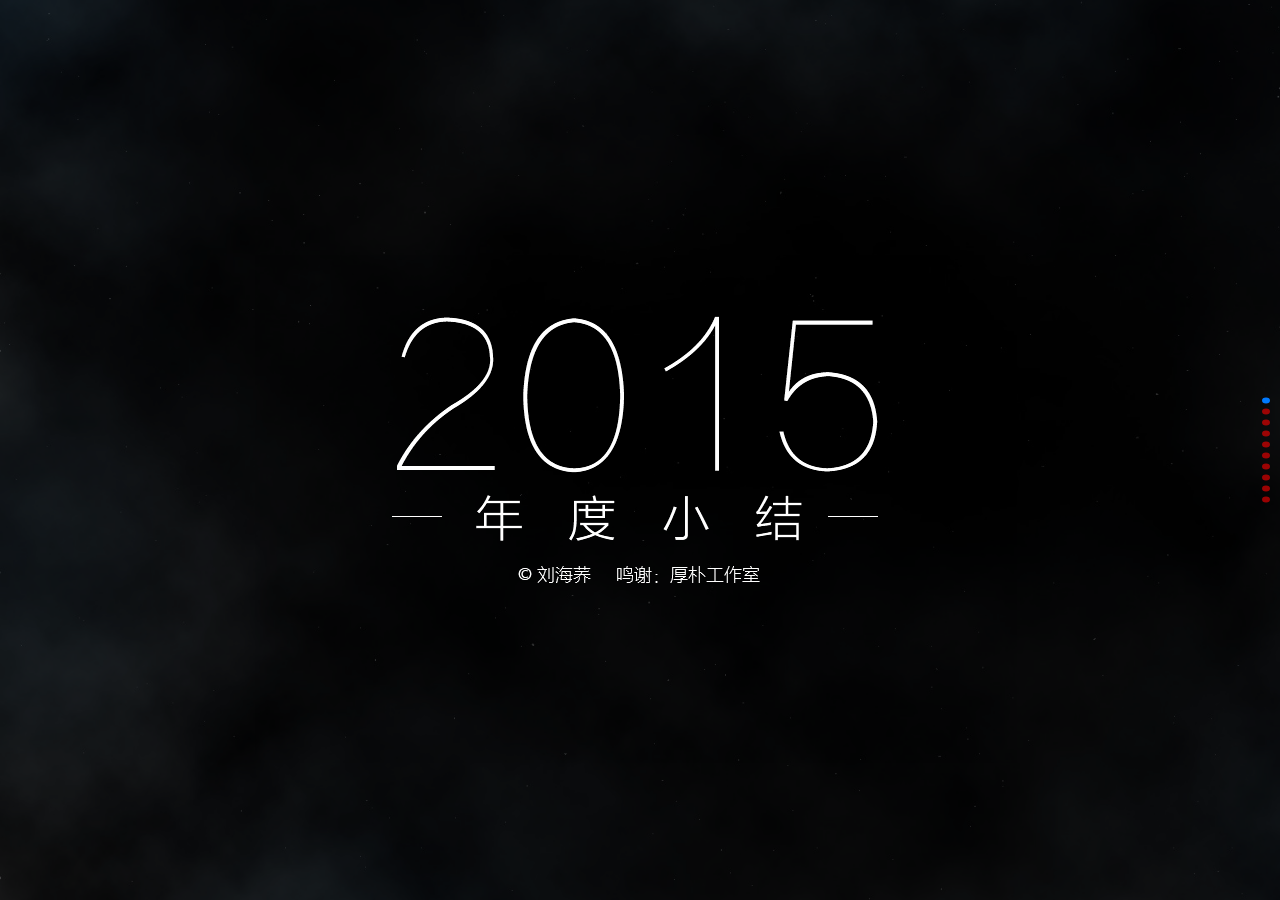
<file: kqin2015.html>
<!DOCTYPE html>
<!-- saved from url=(0056)http://www.swiper.com.cn/demo/20-mousewheel-control.html -->
<html lang="en"><head><meta http-equiv="Content-Type" content="text/html; charset=UTF-8">
    <meta charset="utf-8">
    <title>2015年年度个人小结_刘海荞</title>
    <meta name="viewport" content="width=device-width, initial-scale=1, minimum-scale=1, maximum-scale=1">

    <!-- Link Swiper's CSS -->
    <link rel="stylesheet" href="./App/kqin2015.min.css">

    <!-- Demo styles -->
    <style>
    html, body {
        position: relative;
        height: 100%;
    }
    body {
        font-family: 'Microsoft Yahei',Helvetica, Arial, sans-serif;
        font-size: 16px;
        font-weight:100;
        color:#fff;
        margin: 0;
        padding: 0;
    }
    .swiper-container {
        width: 100%;
        height: 100%;
        margin-left: auto;
        margin-right: auto;
        background-image: url(./img/background.jpg);
        background-size:cover;
        background-repeat: no-repeat;
    }
    .swiper-slide {
        Center slide text vertically
        display: -webkit-box;
        display: -ms-flexbox;
        display: -webkit-flex;
        display: flex;
        -webkit-box-pack: center;
        -ms-flex-pack: center;
        -webkit-justify-content: center;
        justify-content: center;
        -webkit-box-align: center;
        -ms-flex-align: center;
        -webkit-align-items: center;
        align-items: center;
    }

    </style>
</head>
<body>
    <!-- Swiper -->
    <div class="swiper-container swiper-container-vertical">
        <div class="swiper-wrapper">
            <div class="swiper-slide swiper-slide-cover swiper-slide-active" style="height: 965px; margin-bottom: 30px;">
                <div class="cover-mask"></div>
                <div class="cover-img">
                    <img src="./img/coverText.png" usemap="#maphope">
                    <map name="maphope" id="maphope">
                        <area shape="rect" coords="280,250,370,270" href ="http://ce.sysu.edu.cn/hope/" target ="_blank" alt="Sun" />
                    </map>
                </div>
                <div class="cover-box">
                    <div class="bg-box bg-box01 bg-box-slideFromLeft">
                        <div class="bg01">
                        </div>
                        <div class="bg02">
                        </div>
                    </div>
                    <div class="bg-box bg-box02 bg-box-slideFromRight">
                        <div class="bg01">
                        </div>
                        <div class="bg02">
                        </div>
                    </div>
                    <div class="bg-box bg-box03 bg-box-slideFromLeft">
                        <div class="bg01">
                        </div>
                        <div class="bg02">
                        </div>
                    </div>
                    <div class="bg-box bg-box04 bg-box-slideFromRight">
                        <div class="bg01">
                        </div>
                        <div class="bg02">
                        </div>
                    </div>
                    <div class="bg-box bg-box05 bg-box-slideFromLeft">
                        <div class="bg01">
                        </div>
                        <div class="bg02">
                        </div>
                    </div>
                    <div class="bg-box bg-box06 bg-box-slideFromRight">
                        <div class="bg01">
                        </div>
                        <div class="bg02">
                        </div>
                    </div>
                    <div class="bg-box bg-box07 bg-box-slideFromLeft">
                        <div class="bg01">
                        </div>
                        <div class="bg02">
                        </div>
                    </div>
                </div>
            </div>
            <div class="swiper-slide swiper-slide-next" style="height: 965px; margin-bottom: 30px;">
                <div class="hope-diary">
                    <div class="hope-diary-left">
                        <a href="#">
2015-12-13<br>
早上随工作室小分队一块去白云山，一个小时的车程晕车了，把早餐全部吐出来了……应该是昨晚没睡好导致的。<br>
据说白云山不是很高，一下子就爬上去了。然而回来时走了远路，而且阶梯又多，下来后已经累得不行了……
                        </a>
                        <a href="#">
2015-12-05<br>
早上去帮老师拍历史古籍。<br>
中午给hope102装了Adobe全家桶，欢迎各组争相使用。<br>
下午继续完善换热器图纸，交给组长。<br>
晚上完善一下昨晚写的设计教程……
                        </a>
                        <a href="#">
2015-11-09<br>
昨天早上只是完成了上周的实验报告，下午处理昨天早上拍的视频并写了云门项目小结，晚上开了数码美工交流会，顺便让雯璇把视频按往阿姨说的剪成几段了。<br>
今天早上一早来给Extech会议的拍摄人员取设备……
                        </a>
                        <hr style="height:0px;border-top:none">
                        <a href="http://ce.sysu.edu.cn/hope/search.aspx?FieldName=Inputer&Keyword=%E5%88%98%E6%B5%B7%E8%8D%9E&IsFuzzy=on&HasChild=on&CategoryID=40" class="hope-diary-left-more">
                            MORE
                        </a>
                    </div>
                    <div class="common-right hope-diary-right">
                        <p>
                            2015年完成</br>日志<br>
                            <span>343</span>篇
                        </p>
                    </div>
                </div>
            </div>
            <div class="swiper-slide" style="height: 965px; margin-bottom: 30px;">
                <div class="hope-summary">
                    <div class="hope-summary-left">
                        <table>
                          <tr>
                            <td><a href="http://ce.sysu.edu.cn/hope/Item/138702.aspx">1</a></td>
                            <td><a href="http://ce.sysu.edu.cn/hope/Item/139402.aspx">2</a></td>
                            <td><a href="http://ce.sysu.edu.cn/hope/Item/141439.aspx">3</a></td>
                          </tr>
                          <tr>
                            <td><a href="http://ce.sysu.edu.cn/hope/Item/143374.aspx">4</a></td>
                            <td><a href="http://ce.sysu.edu.cn/hope/Item/145581.aspx">5</a></td>
                            <td><a href="http://ce.sysu.edu.cn/hope/Item/147320.aspx">6</a></td>
                          </tr>
                          <tr>
                            <td><a href="http://ce.sysu.edu.cn/hope/Item/148504.aspx">7</a></td>
                            <td><a href="http://ce.sysu.edu.cn/hope/Item/149241.aspx">8</a></td>
                            <td><a href="http://ce.sysu.edu.cn/hope/Item/150816.aspx">9</a></td>
                          </tr>
                          <tr>
                            <td><a href="http://ce.sysu.edu.cn/hope/Item/152313.aspx">10</a></td>
                            <td><a href="http://ce.sysu.edu.cn/hope/Item/153907.aspx">11</a></td>
                            <td><a href="http://ce.sysu.edu.cn/hope/Item/155547.aspx">12</a></td>
                          </tr>
                        </table>
                    </div>
                    <div class="common-right hope-summary-right">
                        <p>
                            2015年完成</br>月度小结<br>
                            <span>12</span>篇
                        </p>
                    </div>
                </div>
            </div>
            <div class="swiper-slide" style="height: 965px; margin-bottom: 30px;">
                <div class="hope-learningNotes">
                    <div class="hope-learningNotes-left">
                        <img src="./img/flower.png">
                        <ul>
                            <li><span>Mar.30</span><a href="http://ce.sysu.edu.cn/hope/Item/141476.aspx">关于近期拍花的一些技巧总结</a></li>
                            <li><span>Apr.26</span><a href="http://ce.sysu.edu.cn/hope/Item/143219.aspx">直方图的正确打开方式</a></li>
                            <li><span>May.09</span><a href="http://ce.sysu.edu.cn/hope/Item/144024.aspx">大运会拍摄有感之体育拍摄经验总结</a></li>
                            <li><span>May.23</span><a href="http://ce.sysu.edu.cn/hope/Item/145012.aspx">常见视频格式简介</a></li>
                            <li><span>Aug.22</span><a href="http://ce.sysu.edu.cn/hope/Item/148778.aspx">Excel图表培训收获</a></li>
                            <li><span>Aug.31</span><a href="http://ce.sysu.edu.cn/hope/Item/149235.aspx">英文字体的一些常识(Adobe Type Primerfile)（上）</a></li>
                            <li><span>Oct.26</span><a href="http://ce.sysu.edu.cn/hope/Item/151934.aspx">英文字体的一些常识(Adobe Type Primerfile)（下）</a></li>
                            <li><span>Nov.15</span><a href="http://ce.sysu.edu.cn/hope/Item/153064.aspx">关于近期数码任务的一些问题总结</a></li>
                        </ul>
                    </div>
                    <div class="common-right hope-learningNotes-right">
                        <p>
                            2015年完成</br>学习笔记<br>
                            <span>35</span>篇
                        </p>
                    </div>
                </div>
            </div>
            <div class="swiper-slide" style="height: 965px; margin-bottom: 30px;">
                <div class="hope-learningNotes">
                    <div class="hope-learningNotes-left">
                        <img src="./img/snowmoutain.png">
                        <ul>
                            <li><span>Mar.01</span><a href="http://ce.sysu.edu.cn/hope/Item/139557.aspx">设计四大原则&杂说培训by小黑</a></li>
                            <li><span>Apr.04</span><a href="http://ce.sysu.edu.cn/hope/Item/142002.aspx">构图培训by琛姐</a></li>
                            <li><span>Apr.06</span><a href="http://ce.sysu.edu.cn/hope/Item/141945.aspx">影调培训by琛姐</a></li>
                            <li><span>May.15</span><a href="http://ce.sysu.edu.cn/hope/Item/144477.aspx">Premiere培训by肖师兄</a></li>
                            <li><span>May.23</span><a href="http://ce.sysu.edu.cn/hope/Item/145026.aspx">人像摄影培训by肖师兄</a></li>
                            <li><span>July.27</span><a href="http://ce.sysu.edu.cn/hope/Item/148297.aspx">项目点评会by周伟健师兄</a></li>
                            <li><span>Nov.08</span><a href="http://ce.sysu.edu.cn/hope/Item/152761.aspx">Indesign培训by肖师兄</a></li>
                            <li><span>Dec.28</span><a href="http://ce.sysu.edu.cn/hope/Item/155403.aspx">InDesign作业点评+进阶培训by肖师兄</a></li>
                        </ul>
                    </div>
                    <div class="common-right hope-learningNotes-right">
                        <p>
                            2015年参加</br>培训<br>
                            <span>8</span>个
                        </p>
                    </div>
                </div>
            </div>
            <div class="swiper-slide" style="height: 965px; margin-bottom: 30px;">
                <div class="hope-exercise">
                    <div class="common-right hope-exercise-text">
                        <div class="left">
                            <p>
                                2015年完成</br>练习作品<br>
                                <span>39</span>篇
                            </p>
                        </div>
                        <div class="right">
                            <p>
                                摄影：26篇<br>
                                平面：13篇<br>
                                还有一堆乱七八糟的修图练习……
                            </p>
                        </div>
                    </div>
                    <div class="photo">
                        <p>
                            -摄影-
                        </p>
                        <div class="card-display">
                            <a href="http://ce.sysu.edu.cn/hope/Item/137532.aspx"><img src="./img/card01.png"><span>香雪行</span></a>
                            <a href="http://ce.sysu.edu.cn/hope/Item/139493.aspx"><img src="./img/card02.png"><span>杜鹃·初见新蕊</span></a>
                            <a href="http://ce.sysu.edu.cn/hope/Item/139571.aspx"><img src="./img/card03.png"><span>杜鹃·微距练习</span></a>
                            <a href="http://ce.sysu.edu.cn/hope/Item/148380.aspx"><img src="./img/card04.png"><span>广州塔日出之色调的情感</span></a>
                        </div>
                    </div>
                    <div class="photo">
                        <p>
                            -平面-
                        </p>
                        <div class="card-display">
                            <a href="http://ce.sysu.edu.cn/hope/Item/155042.aspx"><img src="./img/card05.png"><span>轻松调出日系风</span></a>
                            <a href="http://ce.sysu.edu.cn/hope/Item/154923.aspx"><img src="./img/card06.png"><span>绘制一枚精致的筹码图标</span></a>
                            <a href="http://ce.sysu.edu.cn/hope/Item/154841.aspx"><img src="./img/card07.png"><span>简单搞定凹版烫金效果</span></a>
                            <a href="http://ce.sysu.edu.cn/hope/Item/154693.aspx"><img src="./img/card08.png"><span>绘制逼真的半个鸡蛋</span></a>
                        </div>
                    </div>
                </div>
            </div>
            <div class="swiper-slide" style="height: 965px; margin-bottom: 30px;">
                <div class="hope-exercise">
                    <div class="common-right hope-exercise-text">
                        <div class="left">
                            <p>
                                2015年参加</br>项目<br>
                                <span>2</span>个
                            </p>
                        </div>
                        <div class="right">
                            <p>
                            云门计划5之<a href="ce.sysu.edu.cn/hope/HopeGroup/Photography/" style="color:#3ad5e3">数码组专题页</a>设计<br>
云门计划5之<a href="http://ce.sysu.edu.cn/" style="color:#3ad5e3">新版学院网站</a>设计<br>
                                <a href="http://ce.sysu.edu.cn/Item/152649.aspx">附：云门计划5之学院网站2015版项目小结</a>
                            </p>
                        </div>
                    </div>
                    <div class="photo">
                        <div class="i-display">
                            <img src="./img/mac.png">
                            <img src="./img/ipad.png">
                            <img src="./img/iphone.png">
                        </div>
                    </div>
                </div>
            </div>
            <div class="swiper-slide" style="height: 965px; margin-bottom: 30px;">
                <div class="common-right hope-other">
                    <div class="grid1">
                        <p>
                            2015年参加</br>数码任务<br>
                            <span>13</span>个
                        </p>
                    </div>
                    <div class="grid1">
                        <p>
                            2015年参加</br>数码组会<br>
                            <span>9</span>次
                        </p>
                    </div>
                    <div class="grid1">
                        <p>
                            2015年参加</br>值班<br>
                            <span>28</span>次
                        </p>
                    </div>
                    <div class="grid1">
                        <p>
                            2015年参加</br>全员大会<br>
                            <span>9</span>次
                        </p>
                    </div>
                </div>
            </div>
            <div class="swiper-slide" style="height: 965px; margin-bottom: 30px;">
                <div class="hope-book">
                    <div class="list-range">
                        <ul>
                            <li class="done">《传家·春》<span class="range"></span> </li>

                            <li class="done">《传家·夏》<span class="range"></span></li>

                            <li class="done">《解忧杂货店》<span class="range"></span></li>

                            <li class="done">《乖_摸摸头》<span class="range"></span></li>

                            <li class="done">《让我留在你身边》<span class="range"></span></li>

                            <li class="done">《影视创作方法通论》<span class="range"></span></li>

                            <li class="done">《DSLR单反摄影圣经》<span class="range"></span></li>

                            <li class="point10">《premiere CS6 完全自学教程》<span class="range"></span></li>

                            <li class="point50">《微信公众平台开发》<span class="range"></span></li>

                            <li class="point15">《书法的七个问题》<span class="range"></span></li>

                            <li class="point80">《只是为了好玩》<span class="range"></span></li>

                            <li class="done">《Don't make me think》<span class="range"></span></li>

                            <li class="point30">《走出软件作坊》<span class="range"></span></li>

                            <li class="point50">《每天懂一点色彩心理学》<span class="range"></span></li>

                            <li class="point25">《Grid Systems》<span class="range"></span></li>

                            <li class="done">《写给大家看的设计书》<span class="range"></span></li>

                            <li class="point25">《超越平凡的平面设计：版式设计原理》<span class="range"></span></li>

                            <li class="point25">《文字设计基础教程》<span class="range"></span></li>

                            <li class="done">《文字设计基础教程》<span class="range"></span></li>

                            <li class="done">《设计师的设计日记》<span class="range"></span></li>

                            <li class="point10">《大学之路》<span class="range"></span></li>

                            <li class="done">《Lightroom数码摄影后期处理专业技法》<span class="range"></span></li>

                            <li class="done">《自然之美》<span class="range"></span></li>
                        </ul>
                    </div>
                    <div class="common-right book-right">
                        <p>
                            2015年阅读</br>书籍<br>
                            <span>23</span>本
                        </p>
                    </div>
                </div>
            </div>
            <div class="swiper-slide" style="height: 965px; margin-bottom: 30px;">
                <div class="hope-video">
                    <div class="video-top">
                        <div class="minions">
                            <img src="./img/minions.png">
                        </div>
                        <div class="common-right video-right">
                            <p>
                                2015年观看</br>电影<br>
                                <span>16</span>部
                            </p>
                        </div>
                    </div>
                    <div class="video-bottom">
                        <div class="video-card">
                            <div>
                                <img src="./img/movie01.png">
                                <span>小黄人大眼萌</span>
                            </div>
                            <div>
                                <img src="./img/movie02.png">
                                <span>史努比花生大电影</span>
                            </div>
                            <div>
                                <img src="./img/movie03.png">
                                <span>大圣归来</span>
                            </div>
                            <div>
                                <img src="./img/movie04.png">
                                <span>哆啦A梦</span>
                            </div>
                            <div>
                                <img src="./img/movie05.png">
                                <span>小叮当
                                </span>
                            </div>
                            <div>
                                <img src="./img/movie06.png">
                                <span>超能陆战队</span>
                            </div>
                            <div>
                                <img src="./img/movie07.png">
                                <span>Who Am I</span>
                            </div>
                            <div>
                                <img src="./img/movie08.png"><span>辉耀姬物语</span>
                            </div>
                        </div>
                        <div class="video-card">
                            <div>
                                <img src="./img/movie09.png">
                                <span>麦兜当当伴我心</span>
                            </div>
                            <div>
                                <img src="./img/movie10.png"><span>王牌特工</span>
                            </div>
                            <div>
                                <img src="./img/movie11.png"><span>跳跳虎大电影</span>
                            </div>
                            <div>
                                <img src="./img/movie12.png"><span>Gifted Hand</span>
                            </div>
                            <div>
                                <img src="./img/movie13.png"><span>我的少女时代</span>
                            </div>
                            <div>
                                <img src="./img/movie14.png"><span>夏洛特烦恼</span>
                            </div>
                            <div>
                                <img src="./img/movie15.png"><span>十月初五的月光</span>
                            </div>
                            <div>
                                <img src="./img/movie16.png"><span>安娜·卡列尼娜
                                </span>
                            </div>
                        </div>
                    </div>
                </div>
            </div>
        </div>
        <!-- Add Pagination -->
        <div class="swiper-pagination swiper-pagination-clickable">
            <span class="swiper-pagination-bullet swiper-pagination-bullet-active"></span>
            <span class="swiper-pagination-bullet"></span>
            <span class="swiper-pagination-bullet"></span>
            <span class="swiper-pagination-bullet"></span>
            <span class="swiper-pagination-bullet"></span>
            <span class="swiper-pagination-bullet"></span>
            <span class="swiper-pagination-bullet"></span>
            <span class="swiper-pagination-bullet"></span>
            <span class="swiper-pagination-bullet"></span>
            <span class="swiper-pagination-bullet"></span>
        </div>
    </div>

    <!-- Swiper JS -->
    <script src="./App/kqin2015.min.js"></script>

    <!-- Initialize Swiper -->
    <script>
    var swiper = new Swiper('.swiper-container', {
        pagination: '.swiper-pagination',
        direction: 'vertical',
        slidesPerView: 1,
        paginationClickable: true,
        spaceBetween: 30,
        mousewheelControl: true
    });
    </script>


</body></html>
</file>
<file: App/kqin2015.min.css>
/**
 * Swiper 3.2.7
 * Most modern mobile touch slider and framework with hardware accelerated transitions
 * 
 * http://www.idangero.us/swiper/
 * 
 * Copyright 2015, Vladimir Kharlampidi
 * The iDangero.us
 * http://www.idangero.us/
 * 
 * Licensed under MIT
 * 
 * Released on: December 7, 2015
 */

/*CSS Reset*/
img {
    border: 0;
}
table {
    border-spacing: 0;
    border-collapse: collapse;
}
h1,
h2,
h3,
h4,
h5,
h6 {
    font-size: 100%;
    font-weight: normal;
}
a,
a:link,
a:visited {
    color: #fff;
}
a:hover {
    color: #3ad5e3;
}
:link,
:visited {
    text-decoration: none;
}
:focus {
    outline: 0;
}
p {
    color: #fff;
}
ol,
ul,
li {
    list-style: none;

    margin: 0;
    padding: 0;
}

/*Swiper Style*/
.swiper-container {
    overflow: hidden;

    position: relative;
    z-index: 1;

    margin: 0 auto;
}
.swiper-container-no-flexbox .swiper-slide {
    float: left;
}
.swiper-container-vertical > .swiper-wrapper {
    -webkit-box-orient: vertical;

    -webkit-flex-direction: column;
        -ms-flex-direction: column;
            flex-direction: column;
}
.swiper-wrapper {
    display: -webkit-box;
    display: -ms-flexbox;
    display: -webkit-flex;
    display:         flex;

    position: relative;
    z-index: 1;

    -webkit-box-sizing: content-box;
            box-sizing: content-box;
    width: 100%;
    height: 100%;

    -webkit-transition-property: -webkit-transform;
            transition-property: -webkit-transform;
            transition-property:         transform;
            transition-property:         transform, -webkit-transform;
}
.swiper-container-android .swiper-slide,
.swiper-wrapper {
    -webkit-transform: translate3d(0, 0, 0);
        -ms-transform: translate3d(0, 0, 0);
            transform: translate3d(0, 0, 0);
}
.swiper-container-multirow > .swiper-wrapper {
    -webkit-box-lines: multiple;
       -moz-box-lines: multiple;
    -webkit-flex-wrap: wrap;
        -ms-flex-wrap: wrap;
            flex-wrap: wrap;
}
.swiper-container-free-mode > .swiper-wrapper {
    margin: 0 auto;

    -webkit-transition-timing-function: ease-out;
            transition-timing-function: ease-out;
}
.swiper-slide {
    position: relative;

    width: 100%;
    height: 100%;

    -ms-flex: 0 0 auto;
    -ms-flex-negative: 0;
    -webkit-flex-shrink: 0;
    -webkit-flex-shrink: 0;
            flex-shrink: 0;
}
.swiper-container-autoheight,
.swiper-container-autoheight .swiper-slide {
    height: auto;
}
.swiper-container-autoheight .swiper-wrapper {
    -webkit-box-align: start;

    -webkit-transition-property: -webkit-transform, height;
    -webkit-transition-property: height, -webkit-transform;
            transition-property: height, -webkit-transform;
            transition-property:         transform, height;
            transition-property:         transform, height, -webkit-transform;

    -webkit-align-items: flex-start;
            align-items: flex-start;
    -ms-flex-align: start;
}
.swiper-container .swiper-notification {
    position: absolute;
    top: 0;
    left: 0;
    z-index: -1000;

    opacity: 0;

    pointer-events: none;
}
.swiper-wp8-horizontal {
    -ms-touch-action: pan-y;
        touch-action: pan-y;
}
.swiper-wp8-vertical {
    -ms-touch-action: pan-x;
        touch-action: pan-x;
}
.swiper-button-next,
.swiper-button-prev {
    position: absolute;
    top: 50%;
    z-index: 10;

    margin-top: -22px;
    width: 27px;
    height: 44px;

    background-repeat: no-repeat;
    background-position: center;
    background-size: 27px 44px;

    cursor: pointer;
}
.swiper-button-next.swiper-button-disabled,
.swiper-button-prev.swiper-button-disabled {
    opacity: .35;

    cursor: auto;
    pointer-events: none;
}
.swiper-button-prev,
.swiper-container-rtl .swiper-button-next {
    right: auto;
    left: 10px;

    background-image: url("data:image/svg+xml;charset=utf-8,%3Csvg%20xmlns%3D'http%3A%2F%2Fwww.w3.org%2F2000%2Fsvg'%20viewBox%3D'0%200%2027%2044'%3E%3Cpath%20d%3D'M0%2C22L22%2C0l2.1%2C2.1L4.2%2C22l19.9%2C19.9L22%2C44L0%2C22L0%2C22L0%2C22z'%20fill%3D'%23007aff'%2F%3E%3C%2Fsvg%3E");
}
.swiper-button-prev.swiper-button-black,
.swiper-container-rtl .swiper-button-next.swiper-button-black {
    background-image: url("data:image/svg+xml;charset=utf-8,%3Csvg%20xmlns%3D'http%3A%2F%2Fwww.w3.org%2F2000%2Fsvg'%20viewBox%3D'0%200%2027%2044'%3E%3Cpath%20d%3D'M0%2C22L22%2C0l2.1%2C2.1L4.2%2C22l19.9%2C19.9L22%2C44L0%2C22L0%2C22L0%2C22z'%20fill%3D'%23000000'%2F%3E%3C%2Fsvg%3E");
}
.swiper-button-prev.swiper-button-white,
.swiper-container-rtl .swiper-button-next.swiper-button-white {
    background-image: url("data:image/svg+xml;charset=utf-8,%3Csvg%20xmlns%3D'http%3A%2F%2Fwww.w3.org%2F2000%2Fsvg'%20viewBox%3D'0%200%2027%2044'%3E%3Cpath%20d%3D'M0%2C22L22%2C0l2.1%2C2.1L4.2%2C22l19.9%2C19.9L22%2C44L0%2C22L0%2C22L0%2C22z'%20fill%3D'%23ffffff'%2F%3E%3C%2Fsvg%3E");
}
.swiper-button-next,
.swiper-container-rtl .swiper-button-prev {
    right: 10px;
    left: auto;

    background-image: url("data:image/svg+xml;charset=utf-8,%3Csvg%20xmlns%3D'http%3A%2F%2Fwww.w3.org%2F2000%2Fsvg'%20viewBox%3D'0%200%2027%2044'%3E%3Cpath%20d%3D'M27%2C22L27%2C22L5%2C44l-2.1-2.1L22.8%2C22L2.9%2C2.1L5%2C0L27%2C22L27%2C22z'%20fill%3D'%23007aff'%2F%3E%3C%2Fsvg%3E");
}
.swiper-button-next.swiper-button-black,
.swiper-container-rtl .swiper-button-prev.swiper-button-black {
    background-image: url("data:image/svg+xml;charset=utf-8,%3Csvg%20xmlns%3D'http%3A%2F%2Fwww.w3.org%2F2000%2Fsvg'%20viewBox%3D'0%200%2027%2044'%3E%3Cpath%20d%3D'M27%2C22L27%2C22L5%2C44l-2.1-2.1L22.8%2C22L2.9%2C2.1L5%2C0L27%2C22L27%2C22z'%20fill%3D'%23000000'%2F%3E%3C%2Fsvg%3E");
}
.swiper-button-next.swiper-button-white,
.swiper-container-rtl .swiper-button-prev.swiper-button-white {
    background-image: url("data:image/svg+xml;charset=utf-8,%3Csvg%20xmlns%3D'http%3A%2F%2Fwww.w3.org%2F2000%2Fsvg'%20viewBox%3D'0%200%2027%2044'%3E%3Cpath%20d%3D'M27%2C22L27%2C22L5%2C44l-2.1-2.1L22.8%2C22L2.9%2C2.1L5%2C0L27%2C22L27%2C22z'%20fill%3D'%23ffffff'%2F%3E%3C%2Fsvg%3E");
}
.swiper-pagination {
    position: absolute;
    z-index: 10;

    text-align: center;

    -webkit-transition: .3s;
            transition: .3s;
    -webkit-transform: translate3d(0, 0, 0);
        -ms-transform: translate3d(0, 0, 0);
            transform: translate3d(0, 0, 0);
}
.swiper-pagination.swiper-pagination-hidden {
    opacity: 0;
}
.swiper-pagination-bullet {
    display: inline-block;

    border-radius: 100%;
    width: 8px;
    height: 6px;

    background-color: #f00;

    opacity: .6;
}
button.swiper-pagination-bullet {
    margin: 0;
    border: none;
    padding: 0;

    -webkit-box-shadow: none;
            box-shadow: none;

    -webkit-appearance: none;
       -moz-appearance: none;
        -ms-appearance: none;
            appearance: none;
}
.swiper-pagination-clickable .swiper-pagination-bullet {
    cursor: pointer;
}
.swiper-pagination-white .swiper-pagination-bullet {
    background: #fff;
}
.swiper-pagination-bullet-active {
    background: #007aff;

    opacity: 1;
}
.swiper-pagination-white .swiper-pagination-bullet-active {
    background: #fff;
}
.swiper-pagination-black .swiper-pagination-bullet-active {
    background: #000;
}
.swiper-container-vertical > .swiper-pagination {
    top: 50%;
    right: 10px;

    -webkit-transform: translate3d(0, -50%, 0);
        -ms-transform: translate3d(0, -50%, 0);
            transform: translate3d(0, -50%, 0);
}
.swiper-container-vertical > .swiper-pagination .swiper-pagination-bullet {
    display: block;

    margin: 5px 0;
}
.swiper-container-horizontal > .swiper-pagination {
    bottom: 10px;
    left: 0;

    width: 100%;
}
.swiper-container-horizontal > .swiper-pagination .swiper-pagination-bullet {
    margin: 0 5px;
}
.swiper-container-3d {
    -webkit-perspective: 1200px;
         -o-perspective: 1200px;
            perspective: 1200px;
}
.swiper-container-3d .swiper-cube-shadow,
.swiper-container-3d .swiper-slide,
.swiper-container-3d .swiper-slide-shadow-bottom,
.swiper-container-3d .swiper-slide-shadow-left,
.swiper-container-3d .swiper-slide-shadow-right,
.swiper-container-3d .swiper-slide-shadow-top,
.swiper-container-3d .swiper-wrapper {
    -webkit-transform-style: preserve-3d;
            transform-style: preserve-3d;
}
.swiper-container-3d .swiper-slide-shadow-bottom,
.swiper-container-3d .swiper-slide-shadow-left,
.swiper-container-3d .swiper-slide-shadow-right,
.swiper-container-3d .swiper-slide-shadow-top {
    position: absolute;
    top: 0;
    left: 0;
    z-index: 10;

    width: 100%;
    height: 100%;

    pointer-events: none;
}
.swiper-container-3d .swiper-slide-shadow-left {
    background-image: -webkit-gradient(linear, left top, right top, from(rgba(0, 0, 0, .5)), to(rgba(0, 0, 0, 0)));
    background-image: -webkit-linear-gradient(right, rgba(0, 0, 0, .5), rgba(0, 0, 0, 0));
    background-image: -webkit-gradient(linear, right top, left top, from(rgba(0, 0, 0, .5)), to(rgba(0, 0, 0, 0)));
    background-image:         linear-gradient(to left, rgba(0, 0, 0, .5), rgba(0, 0, 0, 0));
}
.swiper-container-3d .swiper-slide-shadow-right {
    background-image: -webkit-gradient(linear, right top, left top, from(rgba(0, 0, 0, .5)), to(rgba(0, 0, 0, 0)));
    background-image: -webkit-linear-gradient(left, rgba(0, 0, 0, .5), rgba(0, 0, 0, 0));
    background-image: -webkit-gradient(linear, left top, right top, from(rgba(0, 0, 0, .5)), to(rgba(0, 0, 0, 0)));
    background-image:         linear-gradient(to right, rgba(0, 0, 0, .5), rgba(0, 0, 0, 0));
}
.swiper-container-3d .swiper-slide-shadow-top {
    background-image: -webkit-gradient(linear, left top, left bottom, from(rgba(0, 0, 0, .5)), to(rgba(0, 0, 0, 0)));
    background-image: -webkit-linear-gradient(bottom, rgba(0, 0, 0, .5), rgba(0, 0, 0, 0));
    background-image: -webkit-gradient(linear, left bottom, left top, from(rgba(0, 0, 0, .5)), to(rgba(0, 0, 0, 0)));
    background-image:         linear-gradient(to top, rgba(0, 0, 0, .5), rgba(0, 0, 0, 0));
}
.swiper-container-3d .swiper-slide-shadow-bottom {
    background-image: -webkit-gradient(linear, left bottom, left top, from(rgba(0, 0, 0, .5)), to(rgba(0, 0, 0, 0)));
    background-image: -webkit-linear-gradient(top, rgba(0, 0, 0, .5), rgba(0, 0, 0, 0));
    background-image: -webkit-gradient(linear, left top, left bottom, from(rgba(0, 0, 0, .5)), to(rgba(0, 0, 0, 0)));
    background-image:         linear-gradient(to bottom, rgba(0, 0, 0, .5), rgba(0, 0, 0, 0));
}
.swiper-container-coverflow .swiper-wrapper {
    -ms-perspective: 1200px;
}
.swiper-container-fade.swiper-container-free-mode .swiper-slide {
    -webkit-transition-timing-function: ease-out;
            transition-timing-function: ease-out;
}
.swiper-container-fade .swiper-slide {
    pointer-events: none;
}
.swiper-container-fade .swiper-slide .swiper-slide {
    pointer-events: none;
}
.swiper-container-fade .swiper-slide-active,
.swiper-container-fade .swiper-slide-active .swiper-slide-active {
    pointer-events: auto;
}
.swiper-container-cube {
    overflow: visible;
}
.swiper-container-cube .swiper-slide {
    visibility: hidden;

    z-index: 1;

    width: 100%;
    height: 100%;

    -webkit-transform-origin: 0 0;
        -ms-transform-origin: 0 0;
            transform-origin: 0 0;

    pointer-events: none;

    -webkit-backface-visibility: hidden;
            backface-visibility: hidden;
}
.swiper-container-cube.swiper-container-rtl .swiper-slide {
    -webkit-transform-origin: 100% 0;
        -ms-transform-origin: 100% 0;
            transform-origin: 100% 0;
}
.swiper-container-cube .swiper-slide-active,
.swiper-container-cube .swiper-slide-next,
.swiper-container-cube .swiper-slide-next + .swiper-slide,
.swiper-container-cube .swiper-slide-prev {
    visibility: visible;

    pointer-events: auto;
}
.swiper-container-cube .swiper-slide-shadow-bottom,
.swiper-container-cube .swiper-slide-shadow-left,
.swiper-container-cube .swiper-slide-shadow-right,
.swiper-container-cube .swiper-slide-shadow-top {
    z-index: 0;

    -webkit-backface-visibility: hidden;
            backface-visibility: hidden;
}
.swiper-container-cube .swiper-cube-shadow {
    position: absolute;
    bottom: 0;
    left: 0;
    z-index: 0;

    width: 100%;
    height: 100%;

    background: #000;

    opacity: .6;

    -webkit-filter: blur(50px);
            filter: blur(50px);
}
.swiper-scrollbar {
    position: relative;

    border-radius: 10px;

    background: rgba(0, 0, 0, .1);

    -ms-touch-action: none;
}
.swiper-container-horizontal > .swiper-scrollbar {
    position: absolute;
    bottom: 3px;
    left: 1%;
    z-index: 50;

    width: 98%;
    height: 5px;
}
.swiper-container-vertical > .swiper-scrollbar {
    position: absolute;
    top: 1%;
    right: 3px;
    z-index: 50;

    width: 5px;
    height: 98%;
}
.swiper-scrollbar-drag {
    position: relative;
    top: 0;
    left: 0;

    border-radius: 10px;
    width: 100%;
    height: 100%;

    background: rgba(0, 0, 0, .5);
}
.swiper-scrollbar-cursor-drag {
    cursor: move;
}
.swiper-lazy-preloader {
    position: absolute;
    top: 50%;
    left: 50%;
    z-index: 10;

    margin-top: -21px;
    margin-left: -21px;
    width: 42px;
    height: 42px;

    -webkit-transform-origin: 50%;
        -ms-transform-origin: 50%;
            transform-origin: 50%;
    -webkit-animation: swiper-preloader-spin 1s steps(12, end) infinite;
            animation: swiper-preloader-spin 1s steps(12, end) infinite;
}
.swiper-lazy-preloader:after {
    display: block;

    width: 100%;
    height: 100%;

    background-image: url("data:image/svg+xml;charset=utf-8,%3Csvg%20viewBox%3D'0%200%20120%20120'%20xmlns%3D'http%3A%2F%2Fwww.w3.org%2F2000%2Fsvg'%20xmlns%3Axlink%3D'http%3A%2F%2Fwww.w3.org%2F1999%2Fxlink'%3E%3Cdefs%3E%3Cline%20id%3D'l'%20x1%3D'60'%20x2%3D'60'%20y1%3D'7'%20y2%3D'27'%20stroke%3D'%236c6c6c'%20stroke-width%3D'11'%20stroke-linecap%3D'round'%2F%3E%3C%2Fdefs%3E%3Cg%3E%3Cuse%20xlink%3Ahref%3D'%23l'%20opacity%3D'.27'%2F%3E%3Cuse%20xlink%3Ahref%3D'%23l'%20opacity%3D'.27'%20transform%3D'rotate(30%2060%2C60)'%2F%3E%3Cuse%20xlink%3Ahref%3D'%23l'%20opacity%3D'.27'%20transform%3D'rotate(60%2060%2C60)'%2F%3E%3Cuse%20xlink%3Ahref%3D'%23l'%20opacity%3D'.27'%20transform%3D'rotate(90%2060%2C60)'%2F%3E%3Cuse%20xlink%3Ahref%3D'%23l'%20opacity%3D'.27'%20transform%3D'rotate(120%2060%2C60)'%2F%3E%3Cuse%20xlink%3Ahref%3D'%23l'%20opacity%3D'.27'%20transform%3D'rotate(150%2060%2C60)'%2F%3E%3Cuse%20xlink%3Ahref%3D'%23l'%20opacity%3D'.37'%20transform%3D'rotate(180%2060%2C60)'%2F%3E%3Cuse%20xlink%3Ahref%3D'%23l'%20opacity%3D'.46'%20transform%3D'rotate(210%2060%2C60)'%2F%3E%3Cuse%20xlink%3Ahref%3D'%23l'%20opacity%3D'.56'%20transform%3D'rotate(240%2060%2C60)'%2F%3E%3Cuse%20xlink%3Ahref%3D'%23l'%20opacity%3D'.66'%20transform%3D'rotate(270%2060%2C60)'%2F%3E%3Cuse%20xlink%3Ahref%3D'%23l'%20opacity%3D'.75'%20transform%3D'rotate(300%2060%2C60)'%2F%3E%3Cuse%20xlink%3Ahref%3D'%23l'%20opacity%3D'.85'%20transform%3D'rotate(330%2060%2C60)'%2F%3E%3C%2Fg%3E%3C%2Fsvg%3E");
    background-repeat: no-repeat;
    background-position: 50%;
    background-size: 100%;

    content: "";
}
.swiper-lazy-preloader-white:after {
    background-image: url("data:image/svg+xml;charset=utf-8,%3Csvg%20viewBox%3D'0%200%20120%20120'%20xmlns%3D'http%3A%2F%2Fwww.w3.org%2F2000%2Fsvg'%20xmlns%3Axlink%3D'http%3A%2F%2Fwww.w3.org%2F1999%2Fxlink'%3E%3Cdefs%3E%3Cline%20id%3D'l'%20x1%3D'60'%20x2%3D'60'%20y1%3D'7'%20y2%3D'27'%20stroke%3D'%23fff'%20stroke-width%3D'11'%20stroke-linecap%3D'round'%2F%3E%3C%2Fdefs%3E%3Cg%3E%3Cuse%20xlink%3Ahref%3D'%23l'%20opacity%3D'.27'%2F%3E%3Cuse%20xlink%3Ahref%3D'%23l'%20opacity%3D'.27'%20transform%3D'rotate(30%2060%2C60)'%2F%3E%3Cuse%20xlink%3Ahref%3D'%23l'%20opacity%3D'.27'%20transform%3D'rotate(60%2060%2C60)'%2F%3E%3Cuse%20xlink%3Ahref%3D'%23l'%20opacity%3D'.27'%20transform%3D'rotate(90%2060%2C60)'%2F%3E%3Cuse%20xlink%3Ahref%3D'%23l'%20opacity%3D'.27'%20transform%3D'rotate(120%2060%2C60)'%2F%3E%3Cuse%20xlink%3Ahref%3D'%23l'%20opacity%3D'.27'%20transform%3D'rotate(150%2060%2C60)'%2F%3E%3Cuse%20xlink%3Ahref%3D'%23l'%20opacity%3D'.37'%20transform%3D'rotate(180%2060%2C60)'%2F%3E%3Cuse%20xlink%3Ahref%3D'%23l'%20opacity%3D'.46'%20transform%3D'rotate(210%2060%2C60)'%2F%3E%3Cuse%20xlink%3Ahref%3D'%23l'%20opacity%3D'.56'%20transform%3D'rotate(240%2060%2C60)'%2F%3E%3Cuse%20xlink%3Ahref%3D'%23l'%20opacity%3D'.66'%20transform%3D'rotate(270%2060%2C60)'%2F%3E%3Cuse%20xlink%3Ahref%3D'%23l'%20opacity%3D'.75'%20transform%3D'rotate(300%2060%2C60)'%2F%3E%3Cuse%20xlink%3Ahref%3D'%23l'%20opacity%3D'.85'%20transform%3D'rotate(330%2060%2C60)'%2F%3E%3C%2Fg%3E%3C%2Fsvg%3E");
}
@-webkit-keyframes swiper-preloader-spin {
    100% {
        -webkit-transform: rotate(360deg);
    }
}
@keyframes swiper-preloader-spin {
    100% {
        -webkit-transform: rotate(360deg);
                transform: rotate(360deg);
    }
}

/*All Other Style*/
.swiper-slide {
    position: relative;
}
.swiper-slide-cover {
    background-image: none;
}
.cover-mask {
    position: absolute;
    top: 0;
    z-index: 50;

    width: 100%;
    height: 100%;

    background: rgba(0,0,0,.65);
}
.cover-box {
    overflow: hidden;

    position: relative;
    z-index: 15;

    width: 100%;
    height: 100%;
}
.swiper-slide-active .cover-img {
    position: absolute;
    top: 50%;
    left: 50%;
    z-index: 100;

    margin-top: -134px;
    margin-left: -248px;

    -webkit-animation: topRaise .7s ease-out forwards;
            animation: topRaise .7s ease-out forwards;
}
/*[TODO]*/
.bg-box {
    position: relative;
    /*    margin-top: 0.5%;*/
    z-index: 10;

    height: 14.4444%;
}
.bg-box01 {
    margin-top: 0;
}
.bg-box01 .bg01,
.bg-box01 .bg02 {
    width: 100%;
    height: 100%;

    background-image: url(http://7xppg5.com1.z0.glb.clouddn.com/img/slideBg001.jpg);
    background-repeat: no-repeat;
    background-size: cover;
}
.bg-box02 .bg01,
.bg-box02 .bg02 {
    width: 100%;
    height: 100%;

    background-image: url(http://7xppg5.com1.z0.glb.clouddn.com/img/slideBg002.jpg);
    background-repeat: no-repeat;
    background-size: cover;
}
.bg-box03 .bg01,
.bg-box03 .bg02 {
    width: 100%;
    height: 100%;

    background-image: url(http://7xppg5.com1.z0.glb.clouddn.com/img/slideBg003.jpg);
    background-repeat: no-repeat;
    background-size: cover;
}
.bg-box04 .bg01,
.bg-box04 .bg02 {
    width: 100%;
    height: 100%;

    background-image: url(http://7xppg5.com1.z0.glb.clouddn.com/img/slideBg004.jpg);
    background-repeat: no-repeat;
    background-size: cover;
}
.bg-box05 .bg01,
.bg-box05 .bg02 {
    width: 100%;
    height: 100%;

    background-image: url(http://7xppg5.com1.z0.glb.clouddn.com/img/slideBg005.jpg);
    background-repeat: no-repeat;
    background-size: cover;
}
.bg-box06 .bg01,
.bg-box06 .bg02 {
    width: 100%;
    height: 100%;

    background-image: url(http://7xppg5.com1.z0.glb.clouddn.com/img/slideBg006.jpg);
    background-repeat: no-repeat;
    background-size: cover;
}
.bg-box07 .bg01,
.bg-box07 .bg02 {
    width: 100%;
    height: 100%;

    background-image: url(http://7xppg5.com1.z0.glb.clouddn.com/img/slideBg007.jpg);
    background-repeat: no-repeat;
    background-size: cover;
}
.bg-box-slideFromLeft .bg01 {
    display: block;

    position: absolute;
    top: 0;
    left: -100%;
    z-index: 100;

    -webkit-animation: move01 60s linear infinite;
            animation: move01 60s linear infinite;
}
.swiper-slide-active .bg-box-slideFromLeft .bg01 {
    display: block;

    position: absolute;
    top: 0;
    left: -100%;
    z-index: 100;

    -webkit-animation: move01 60s linear infinite;
            animation: move01 60s linear infinite;
}
.bg-box-slideFromLeft .bg02 {
    display: block;

    position: absolute;
    top: 0;
    left: 0;

    -webkit-animation: move02 60s linear infinite;
            animation: move02 60s linear infinite;
}
.swiper-slide-active .bg-box-slideFromLeft .bg02 {
    display: block;

    position: absolute;
    top: 0;
    left: 0;

    -webkit-animation: move02 60s linear infinite;
            animation: move02 60s linear infinite;
}
.bg-box-slideFromRight .bg01 {
    display: block;

    position: absolute;
    top: 0;
    left: 100%;
    z-index: 100;

    -webkit-animation: move03 120s linear infinite;
            animation: move03 120s linear infinite;
}
.swiper-slide-active .bg-box-slideFromRight .bg01 {
    display: block;

    position: absolute;
    top: 0;
    left: 100%;
    z-index: 100;

    -webkit-animation: move03 120s linear infinite;
            animation: move03 120s linear infinite;
}
.bg-box-slideFromRight .bg02 {
    display: block;

    position: absolute;
    top: 0;
    left: 0;

    -webkit-animation: move04 120s linear infinite;
            animation: move04 120s linear infinite;
}
.swiper-slide-active .bg-box-slideFromRight .bg02 {
    display: block;

    position: absolute;
    top: 0;
    left: 0;

    -webkit-animation: move04 120s linear infinite;
            animation: move04 120s linear infinite;
}
@-webkit-keyframes move01 {
    0% {
        left: -100%;
    }
    100% {
        left: 0;
    }
}
@keyframes move01 {
    0% {
        left: -100%;
    }
    100% {
        left: 0;
    }
}
@-webkit-keyframes move02 {
    0% {
        left: 0;
    }
    100% {
        left: 100%;
    }
}
@keyframes move02 {
    0% {
        left: 0;
    }
    100% {
        left: 100%;
    }
}
@-webkit-keyframes move03 {
    0% {
        left: 100%;
    }
    100% {
        left: 0;
    }
}
@keyframes move03 {
    0% {
        left: 100%;
    }
    100% {
        left: 0;
    }
}
@-webkit-keyframes move04 {
    0% {
        left: 0;
    }
    100% {
        left: -100%;
    }
}
@keyframes move04 {
    0% {
        left: 0;
    }
    100% {
        left: -100%;
    }
}
.hope-diary-left {
    display: block;
    float: left;

    width: 460px;
}
.swiper-slide-active .hope-diary-left {
    opacity: 0;

    -webkit-animation: flow 1s linear forwards;
            animation: flow 1s linear forwards;
}
.swiper-slide-active .hope-summary-left {
    opacity: 0;

    -webkit-animation: flow 1s linear forwards;
            animation: flow 1s linear forwards;
}
.swiper-slide-active .hope-learningNotes-left {
    opacity: 0;

    -webkit-animation: flow 1s linear forwards;
            animation: flow 1s linear forwards;
}
.swiper-slide-active .photo {
    opacity: 0;

    -webkit-animation: flow 1s linear forwards;
            animation: flow 1s linear forwards;
}
/*.swiper-slide-active .hope-other{
    position: relative;
    left:0;
    margin-right: -90px;
    animation: topflow 1.2s linear forwards;
}
@keyframes topflow{
    from{
        opacity: 0;
        top:10%;
    }
    to{
        opacity: 1;
        top:0%;
    }
}*/
@-webkit-keyframes flow {
    from {
        opacity: 0;
    }
    to {
        opacity: 1;
    }
}
@keyframes flow {
    from {
        opacity: 0;
    }
    to {
        opacity: 1;
    }
}
.hope-diary-left span {
    display: block;

    margin-bottom: 8px;
    border-top: 1px solid #fff;
    padding-top: 10px;

    line-height: 180%;
}
.hope-diary-left-more {
    display: block;

    margin-top: 30px;
    border: 1px solid #fff;
    border-radius: 4px;
    padding: 3px;
    padding-top: 3px !important;
    width: 70px;

    font-size: 18px;
    line-height: 35px;
    text-align: center;
}
.hope-diary-left-more:hover {
    border-color: #3ad5e3;
}
.common-right p {
    position: relative;

    margin: 0;

    font-size: 24px;
}
.swiper-slide-active .common-right p {
    -webkit-animation: leftRaise 1.2s ease-out forwards;
            animation: leftRaise 1.2s ease-out forwards;
}
@-webkit-keyframes leftRaise {
    from {
        left: 50%;

        opacity: 0;
    }
    to {
        left: 0;

        opacity: 1;
    }
}
@keyframes leftRaise {
    from {
        left: 50%;

        opacity: 0;
    }
    to {
        left: 0;

        opacity: 1;
    }
}
.common-right p span {
    font-size: 120px;
    line-height: 120px;
}
.swiper-slide-active .common-right p span {
    font-size: 120px;
    line-height: 120px;

    opacity: 0;

    -webkit-animation: show 1s linear forwards;
            animation: show 1s linear forwards;
}
@-webkit-keyframes show {
    from {
        opacity: 0;
    }
    to {
        opacity: 1;
    }
}
@keyframes show {
    from {
        opacity: 0;
    }
    to {
        opacity: 1;
    }
}
.hope-diary-right {
    display: block;
    float: right;

    margin-left: 150px;
}
.hope-diary-right p {
    margin-top: 120px;
}
.hope-summary-left {
    display: block;
    float: left;

    margin-right: 170px;
}
.hope-summary-left table {
    font-size: 72px;
    text-align: center;
}
.hope-summary-left table td {
    border: 1px solid #fff;
    width: 96px;

    line-height: 108px;
}
.hope-summary-right {
    display: block;
    float: right;

    position: relative;
    left: -40px;

    margin-top: 130px;
    margin-left: 120px;
}

.hope-learningNotes-left {
    float: left;
    /*width:434px;*/
}
.hope-learningNotes-right {
    float: right;

    margin-top: 215px;
    margin-left: 150px;
}
.hope-learningNotes-left img {
    display: block;

    margin-bottom: 20px;
    margin-left: -12px;
    width: 360px;
    height: auto;
}
.hope-learningNotes-left li {
    list-style-image: url(http://7xppg5.com1.z0.glb.clouddn.com/img/listBg.png);

    height: 36px;

    line-height: 36px;
}
.hope-learningNotes-left li span {
    display: inline-block;

    position: relative;
    top: -14px;

    margin-right: 20px;

    font-size: 14px;
    line-height: 36px;
}
.hope-learningNotes-left li a {
    display: inline-block;

    position: relative;
    top: -16px;

    line-height: 36px;
    vertical-align: middle;
}
.hope-exercise-text {
    overflow: hidden;
}
.hope-exercise-text .left {
    float: left;

    margin-right: 50px;
    margin-left: 100px;
}
.hope-exercise-text .right {
    float: left;

    margin-top: 71px;

    line-height: 36px;
}
.hope-exercise-text .right p {
    font-size: 16px;
}
.card-display {
    margin-right: -15px;
}
.card-display a {
    display: inline-block;

    position: relative;

    margin-right: 15px;
    width: 214px;
}
.card-display img {
    width: 214px;
}
.card-display img:last-child {
    margin-right: 0;
}
.card-display span {
    display: block;

    position: absolute;
    top: 0;
    left: 0;
    z-index: 100;

    width: 100%;
    height: 161px;

    font-size: 16px;
    line-height: 161px;
    text-align: center;

    background-color: rgba(0,0,0,0);

    opacity: 0;

    -webkit-transition: background-color .5s ease-out;
            transition: background-color .5s ease-out;
}
.card-display span:hover {
    background-color: rgba(0,0,0,.85);

    opacity: 1;
}
.photo p,
.graphicdesign p {
    text-align: center;
}
.i-display {
    margin-top: 30px;
    height: 260px;
}
.i-display img {
    height: 100%;
}
.i-display img:nth-child(2n) {
    margin-right: 20px;
    margin-left: 20px;
    height: 75%;
}
.i-display img:last-child {
    height: 56%;
}
.hope-other {
    margin-right: -90px;
}
.grid1 {
    float: left;

    margin-right: 90px;
}
.book-right {
    float: right;

    margin-top: 200px;
}
.list-range {
    float: left;

    margin-right: 200px;

    line-height: 30px;
    text-align: right;
}
.list-range li {
    font-size: 14px;
    line-height: 170%;
}
.swiper-slide-active .list-range {
    float: left;

    margin-right: 200px;

    line-height: 30px;
    text-align: right;
}
.swiper-slide-active .list-range {
    position: relative;

    opacity: 0;

    -webkit-animation: beforeRaise 1s linear .8s forwards;
            animation: beforeRaise 1s linear .8s forwards;
}
@-webkit-keyframes beforeRaise {
    from {
        left: -20px;

        opacity: 0;
    }
    to {
        left: 0;

        opacity: 1;
    }
}
@keyframes beforeRaise {
    from {
        left: -20px;

        opacity: 0;
    }
    to {
        left: 0;

        opacity: 1;
    }
}
.list-range .range {
    vertical-align: middle;
}
.swiper-slide-active .done .range {
    display: inline-block;

    position: relative;

    width: 300px;
    height: 4px;

    text-align: left;
}
.swiper-slide-active .done .range:after {
    display: inline-block;

    position: absolute;
    top: 0;
    left: 0;

    width: 300px;
    height: 4px;

    background-color: #fff;

    content: "";
}
.range {
    margin-left: 10px;
}
.range:after {
    border-radius: 2px;
}
.swiper-slide-active .point10 .range {
    display: inline-block;

    position: relative;

    width: 300px;
    height: 4px;

    text-align: left;
}
.swiper-slide-active .point10 .range:after {
    display: inline-block;

    position: absolute;
    top: 0;
    left: 0;

    width: 30px;
    height: 4px;

    background-color: #fff;

    content: "";
}
.swiper-slide-active .point15 .range {
    display: inline-block;

    position: relative;

    width: 300px;
    height: 4px;

    text-align: left;
}
.swiper-slide-active .point15 .range:after {
    display: inline-block;

    position: absolute;
    top: 0;
    left: 0;

    width: 45px;
    height: 4px;

    background-color: #fff;

    content: "";
}
.swiper-slide-active .point80 .range {
    display: inline-block;

    position: relative;

    width: 300px;
    height: 4px;

    text-align: left;
}
.swiper-slide-active .point80 .range:after {
    display: inline-block;

    position: absolute;
    top: 0;
    left: 0;

    width: 240px;
    height: 4px;

    background-color: #fff;

    content: "";
}
.swiper-slide-active .point30 .range {
    display: inline-block;

    position: relative;

    width: 300px;
    height: 4px;

    text-align: left;
}
.swiper-slide-active .point30 .range:after {
    display: inline-block;

    position: absolute;
    top: 0;
    left: 0;

    width: 90px;
    height: 4px;

    background-color: #fff;

    content: "";
}
.swiper-slide-active .point25 .range {
    display: inline-block;

    position: relative;

    width: 300px;
    height: 4px;

    text-align: left;
}.swiper-slide-active .point25 .range:after {
    display: inline-block;

    position: absolute;
    top: 0;
    left: 0;

    width: 75px;
    height: 4px;

    background-color: #fff;

    content: "";
}
.swiper-slide-active .point50 .range {
    display: inline-block;

    position: relative;

    width: 300px;
    height: 4px;

    text-align: left;
}
.swiper-slide-active .point50 .range:after {
    display: inline-block;

    position: absolute;
    top: 0;
    left: 0;

    width: 150px;
    height: 4px;

    background-color: #fff;

    content: "";
}

.swiper-slide-active .done .range:after {
    -webkit-animation: raise 1s ease-out .8s forwards;
            animation: raise 1s ease-out .8s forwards;
}
.swiper-slide-active .range:after {
    -webkit-animation: raise 1s ease-out .8s forwards;
            animation: raise 1s ease-out .8s forwards;
}
@-webkit-keyframes raise {
    from {
        width: 0;
    }
    to {
    }
}
@keyframes raise {
    from {
        width: 0;
    }
    to {
    }
}
.minions {
    float: left;

    margin-right: 100px;
    margin-left: 240px;
}
.minions img {
    width: auto;
    height: 185px;
}
.video-right {
    float: left;
}
.video-top {
    overflow: hidden;
}
.video-bottom {
    margin-top: 40px;
}
.video-bottom .video-card div {
    display: inline-block;

    position: relative;

    margin-right: 20px;
    margin-bottom: 20px;
}
.video-bottom .video-card div:last-child {
    margin-right: 0;
}
.video-bottom div span {
    display: inline-block;

    position: absolute;
    top: 0;
    left: 0;
    z-index: 100;

    width: 100%;
    height: 142px;

    font-size: 12px;
    line-height: 142px;
    text-align: center;
    vertical-align: middle;

    background-color: rgba(0,0,0,0);

    opacity: 0;

    -webkit-transition: background-color .5s ease-out;
            transition: background-color .5s ease-out;
}
.video-bottom div span:hover {
    background-color: rgba(0,0,0,.85);

    opacity: 1;
}
@-webkit-keyframes topRaise {
    from {
        top: 60%;

        opacity: 0;
    }
    to {
        top: 50%;

        opacity: 1;
    }
}
@keyframes topRaise {
    from {
        top: 60%;

        opacity: 0;
    }
    to {
        top: 50%;

        opacity: 1;
    }
}
@media screen and (max-width: 1023px) {
    .hope-diary-right {
        margin-left: 50px;
    }
    .hope-summary-right {
        margin-left: 50px;
    }
    .hope-learningNotes-right {
        margin-left: 50px;
    }
    .card-display a:last-child {
        display: none;
    }
    .swiper-slide-active .list-range {
        float: none;

        position: relative;

        opacity: 0;

        -webkit-animation: beforeRaise 1s linear .8s forwards;
                animation: beforeRaise 1s linear .8s forwards;
    }
    @-webkit-keyframes beforeRaise {
        from {
            left: -20px;

            opacity: 0;
        }
        to {
            left: 0;

            opacity: 1;
        }
    }
    @keyframes beforeRaise {
        from {
            left: -20px;

            opacity: 0;
        }
        to {
            left: 0;

            opacity: 1;
        }
    }
    .book-right {
        position: absolute;
        top: 50%;
        left: 50%;

        margin-top: -90px;
        margin-left: -80px;

        opacity: 0;
    }
    .swiper-slide-active .book-right {
        -webkit-animation: o2o 1.5s ease-out forwards;
                animation: o2o 1.5s ease-out forwards;
    }
    @-webkit-keyframes o2o {
        0% {
            opacity: 0;
        }
        70% {
            opacity: 1;
        }
        100% {
            opacity: 0;
        }
    }
    @keyframes o2o {
        0% {
            opacity: 0;
        }
        70% {
            opacity: 1;
        }
        100% {
            opacity: 0;
        }
    }
    .video-card div:nth-child(7),
    .video-card div:nth-child(8) {
        display: none;
    }
    .grid1 {
        float: left;

        margin: 5%;
        width: 40%;
    }
    .swiper-slide {
        border-bottom: none !important;
    }
}
@media  screen and (max-width: 720px) {
    .swiper-slide-active .cover-img {
        position: absolute;
        top: 30%;
        left: 50%;
        z-index: 100;

        margin-top: 0;
        margin-left: -25%;
        width: 50%;

        -webkit-animation: littleTopRaise .7s ease-out forwards;
                animation: littleTopRaise .7s ease-out forwards;
    }
    @-webkit-keyframes littleTopRaise {
        from {
            top: 60%;

            opacity: 0;
        }
        to {
            top: 30%;

            opacity: 1;
        }
    }
    @keyframes littleTopRaise {
        from {
            top: 60%;

            opacity: 0;
        }
        to {
            top: 30%;

            opacity: 1;
        }
    }
    .swiper-slide-active .cover-img img {
        width: 100%;
    }
    .video-bottom,
    .photo,
    .hope-diary-left,
    .hope-summary-left,
    .hope-learningNotes-left {
        display: none;
    }
    .hope-other {
        -webkit-transform: scale(.6);
            -ms-transform: scale(.6);
                transform: scale(.6);
    }
    .list-range {
        margin-right: 0 !important;
        width: 580px;

        -webkit-transform: scale(.5);
            -ms-transform: scale(.5);
                transform: scale(.5);
    }
    .list-range ul {
        position: relative;
        left: -50%;
    }
    .swiper-slide-active .list-range {
        margin-right: 0 !important;
        width: 580px;

        -webkit-transform: scale(.5);
            -ms-transform: scale(.5);
                transform: scale(.5);
    }
    .list-range li {
        line-height: 190%;
    }
    .minions {
        float: left;

        margin-right: 30px;
        margin-left: 0;
    }
    .hope-other {
        margin-right: -40px;
    }
    .hope-exercise-text .right {
        float: none;

        margin-top: 0;
        margin-left: 0;

        line-height: 36px;
    }
    .hope-exercise-text .left {
        float: none;

        margin-right: 0;
        margin-left: 0;
    }
    .hope-exercise-text .left,
    .right p {
        text-align: center;
    }
    .hope-learningNotes-right,
    .hope-summary-right,
    .hope-diary-right {
        float: none;

        left: 0;

        margin-top: 0;
        margin-left: 0;
    }
    .hope-diary-right p {
        margin-top: 0;
    }
    .swiper-slide-active .common-right p span {
        font-size: 100px;
    }
}
@media screen and (max-width: 480px) {
    .swiper-slide-active .cover-img {
        -webkit-transform: scale(1.5);
            -ms-transform: scale(1.5);
                transform: scale(1.5);
    }
}
</file>
